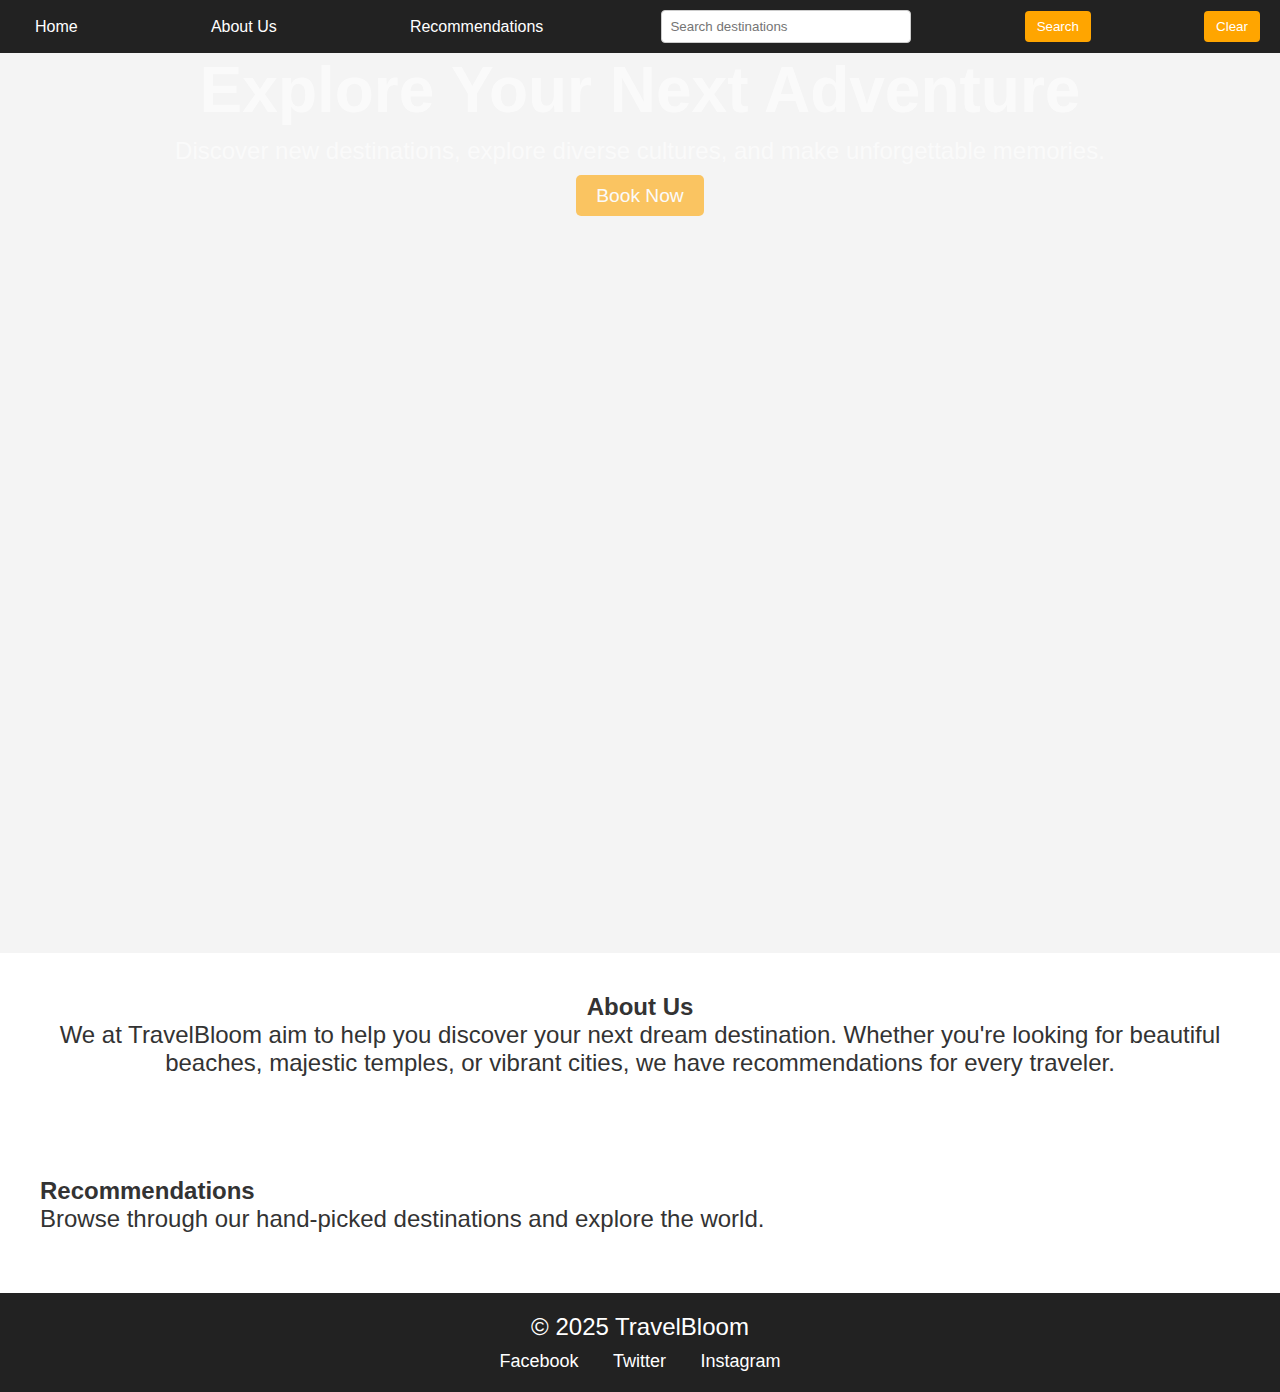
<file: index.html>
<!DOCTYPE html>
<html lang="en">
<head>
  <meta charset="UTF-8">
  <meta name="viewport" content="width=device-width, initial-scale=1.0">
  <title>TravelBloom - Travel Recommendations</title>
  <link rel="stylesheet" href="style.css">
</head>
<body>
  <header>
    <nav>
      <a href="#">Home</a>
      <a href="#about">About Us</a>
      <a href="#recommendations">Recommendations</a>
      <input type="text" id="search-bar" placeholder="Search destinations">
      <button id="search-btn">Search</button>
      <button id="reset-btn">Clear</button>
    </nav>
  </header>

  <main>
    <!-- Main Section with Background Image -->
    <section id="intro">
      <div class="background-image">
        <div class="content-overlay">
          <h1>Explore Your Next Adventure</h1>
          <p>Discover new destinations, explore diverse cultures, and make unforgettable memories.</p>
          <a href="#recommendations" class="book-now-btn">Book Now</a>
        </div>
      </div>
    </section>

    <!-- About Us Section -->
    <section id="about">
      <h2>About Us</h2>
      <p>We at TravelBloom aim to help you discover your next dream destination. Whether you're looking for beautiful beaches, majestic temples, or vibrant cities, we have recommendations for every traveler.</p>
    </section>

    <!-- Recommendations Section -->
    <section id="recommendations">
      <h2>Recommendations</h2>
      <p>Browse through our hand-picked destinations and explore the world.</p>
      <div id="results"></div>
    </section>
  </main>

  <footer>
    <p>&copy; 2025 TravelBloom</p>
    <div class="social-media">
      <a href="#" class="social-icon">Facebook</a>
      <a href="#" class="social-icon">Twitter</a>
      <a href="#" class="social-icon">Instagram</a>
    </div>
  </footer>

  <script src="travel_recommendation.js"></script>
</body>
</html>
</file>
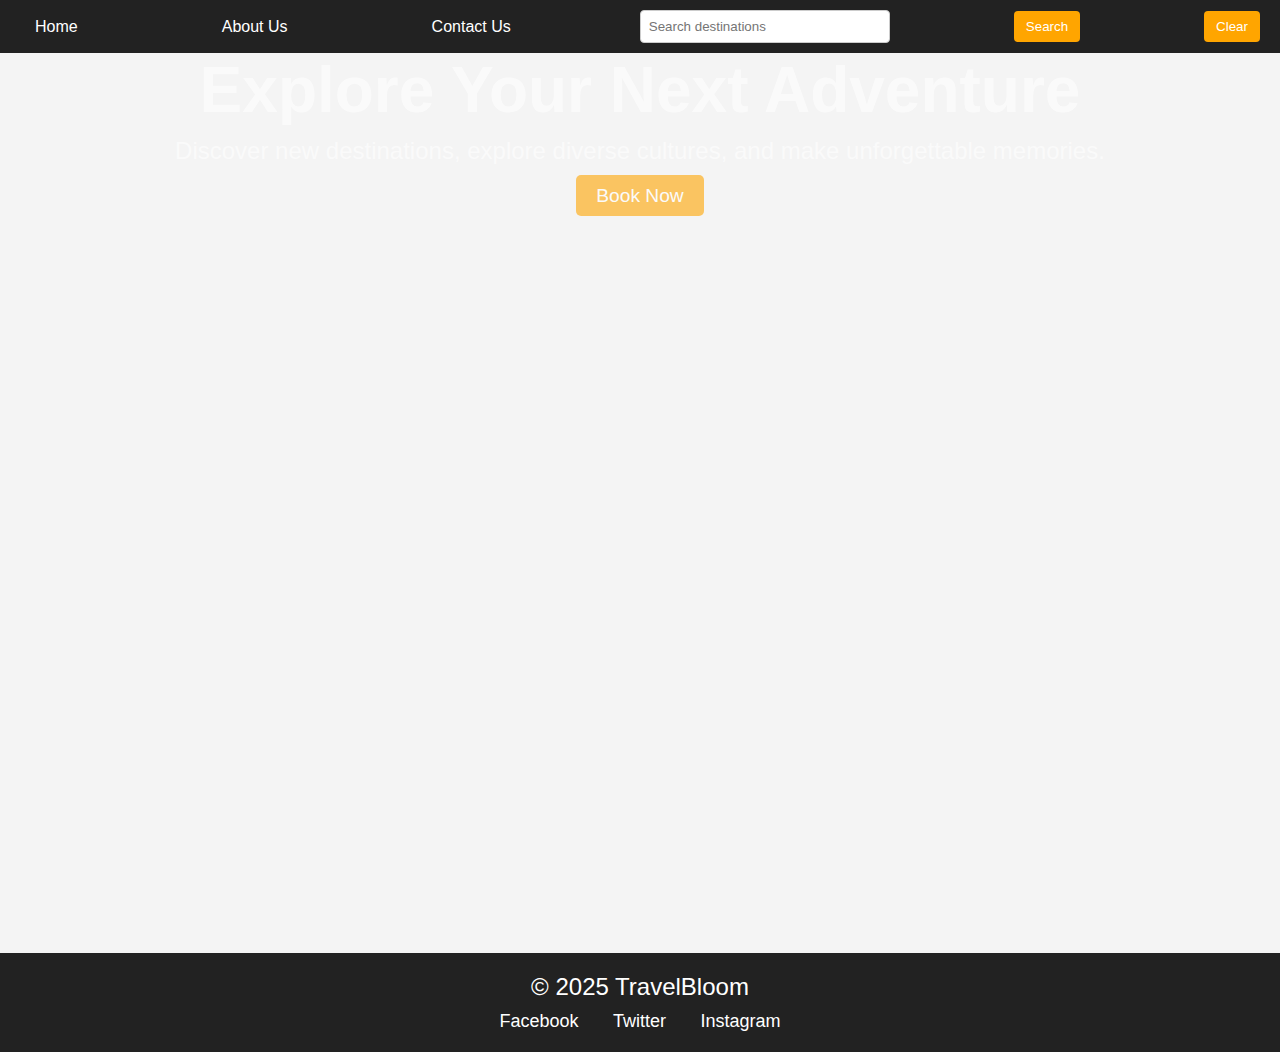
<file: travel_recommendation.html>
<!DOCTYPE html>
<html lang="en">
<head>
  <meta charset="UTF-8">
  <meta name="viewport" content="width=device-width, initial-scale=1.0">
  <title>TravelBloom - Travel Recommendations</title>
  <link rel="stylesheet" href="style.css">
</head>
<body>
  <header>
    <!-- Navigation Bar -->
    <nav>
      <a href="#">Home</a>
      <a href="#">About Us</a>
      <a href="#">Contact Us</a>
      <input type="text" id="search-bar" placeholder="Search destinations">
      <button id="search-btn">Search</button>
      <button id="reset-btn">Clear</button>
    </nav>
  </header>

  <main>
    <!-- Main Section with Background Image -->
    <section id="intro">
      <div class="background-image">
        <div class="content-overlay">
          <h1>Explore Your Next Adventure</h1>
          <p>Discover new destinations, explore diverse cultures, and make unforgettable memories.</p>
          <a href="#results" class="book-now-btn">Book Now</a>
        </div>
      </div>
    </section>

    <!-- Results Section -->
    <section id="results"></section>
  </main>

  <footer>
    <!-- Footer Section with Social Media Links -->
    <p>&copy; 2025 TravelBloom</p>
    <div class="social-media">
      <a href="#" class="social-icon">Facebook</a>
      <a href="#" class="social-icon">Twitter</a>
      <a href="#" class="social-icon">Instagram</a>
    </div>
  </footer>

  <script src="travel_recommendation.js"></script>
</body>
</html>
</file>
<file: style.css>
/* General Reset and Box Model */
* {
    margin: 0;
    padding: 0;
    box-sizing: border-box;
}

/* Body Styling */
body {
    font-family: 'Arial', sans-serif;
    background-color: #f4f4f4;
    color: #333;
}

/* Header and Navbar */
header {
    background-color: #222;
    padding: 10px 0;
}

nav {
    display: flex;
    justify-content: space-between;
    align-items: center;
    padding: 0 20px;
}

nav a {
    color: white;
    text-decoration: none;
    margin: 0 15px;
    font-size: 16px;
}

nav a:hover {
    color: #ffa500;
}

#search-bar {
    padding: 8px;
    width: 250px;
    border-radius: 4px;
    border: 1px solid #ccc;
}

#search-btn, #reset-btn {
    padding: 8px 12px;
    margin-left: 10px;
    border: none;
    border-radius: 4px;
    background-color: #ffa500;
    color: white;
    cursor: pointer;
}

#search-btn:hover, #reset-btn:hover {
    background-color: #e69500;
}

/* Main Section Styling */
#intro {
    position: relative;
    width: 100%;
    height: 100vh;
    background-image: url('https://heybus.com.ua/source/blog/perevagi_ta_nedoliki_podorozi_avtobusom.jpg');
    background-size: cover;
    background-position: center;
    display: flex;
    justify-content: center;
    align-items: center;
    color: white;
    text-align: center;
}

.background-image {
    position: absolute;
    top: 0;
    left: 0;
    width: 100%;
    height: 100%;
    background-image: url('https://heybus.com.ua/source/blog/perevagi_ta_nedoliki_podorozi_avtobusom.jpg');
    background-size: cover;
    background-position: center;
    opacity: 0.6;
}

.content-overlay {
    position: relative;
    z-index: 1;
}

h1 {
    font-size: 4rem;
    margin-bottom: 10px;
}

p {
    font-size: 1.5rem;
    margin-bottom: 20px;
}

.book-now-btn {
    background-color: #ffa500;
    padding: 10px 20px;
    text-decoration: none;
    font-size: 1.2rem;
    color: white;
    border-radius: 5px;
}

.book-now-btn:hover {
    background-color: #e69500;
}

/* About Us Section */
#about {
    padding: 40px;
    background-color: #fff;
    text-align: center;
}

/* Recommendations Section */
#recommendations {
    padding: 40px;
    background-color: #fff;
}

/* Results Section */
#results {
    display: flex;
    flex-wrap: wrap;
    gap: 20px;
    justify-content: center;
}

.result-card {
    width: 300px;
    background-color: white;
    border-radius: 8px;
    box-shadow: 0 2px 10px rgba(0, 0, 0, 0.1);
    overflow: hidden;
    text-align: center;
    transition: transform 0.3s;
}

.result-card img {
    width: 100%;
    height: 200px;
    object-fit: cover;
}

.result-card h3 {
    font-size: 1.8rem;
    margin: 15px 0;
}

.result-card p {
    padding: 0 15px;
    font-size: 1rem;
    color: #666;
}

.result-card:hover {
    transform: translateY(-10px);
}

/* Footer Styling */
footer {
    background-color: #222;
    color: white;
    padding: 20px 0;
    text-align: center;
}

footer p {
    margin-bottom: 10px;
}

.social-media {
    margin-top: 10px;
}

.social-icon {
    color: white;
    text-decoration: none;
    margin: 0 15px;
    font-size: 18px;
}

.social-icon:hover {
    color: #ffa500;
}
</file>
